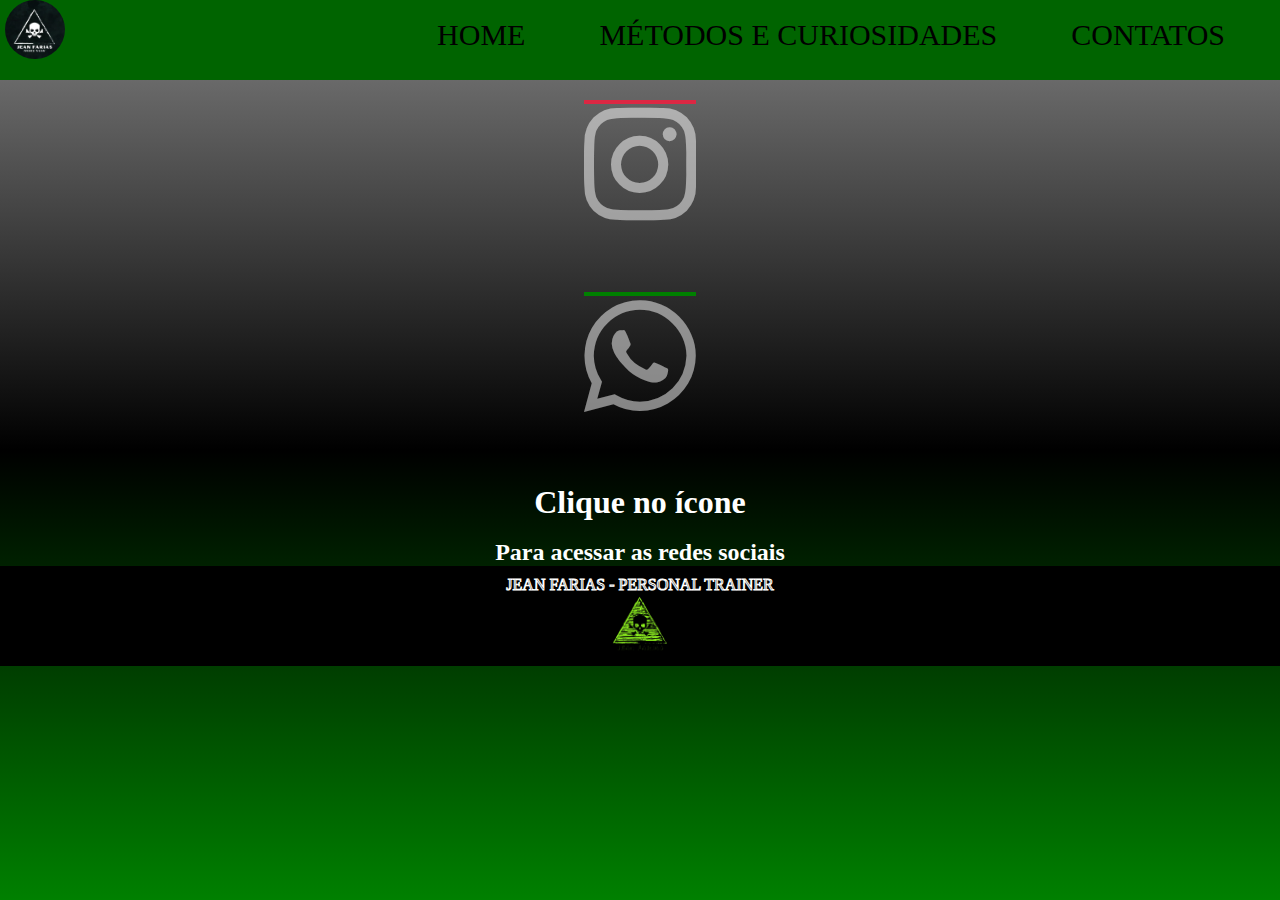
<file: JeanFPersonal/contact.html>
<!DOCTYPE html>
<html lang="en">
<head>
    <meta charset="UTF-8">
    <meta http-equiv="X-UA-Compatible" content="IE=edge">
    <meta name="viewport" content="width=device-width, initial-scale=1.0">
    <link rel="stylesheet"  type="text/css" href="contact.css">
    <link rel="stylesheet" href="https://cdnjs.cloudflare.com/ajax/libs/font-awesome/6.2.1/css/all.min.css">
    <title>Jean Farias - Personal trainer</title>
</head>
<body>
<div class="container">
    <nav>
        <input type="checkbox" id="check">
        <label for="check" class="checkbtn">
            <i class="fas fa-bars"></i>
        </label>
        <div id="menu">
            <a href="./index.html">HOME</a>
            <a href="./metodologia.html">MÉTODOS E CURIOSIDADES</a>
            <a href="./contact.html">CONTATOS</a>
        </div>
       <img src="./img/logo3.png" class="logo">
        <div id="corpo">
            <div align="center">
            <ul>
                <li><a href="https://www.instagram.com/jeanfariaspersonal/" target="_blank" ><i class="fa-brands fa-instagram"></i></a>
                </li>
                <li><a href="https://api.whatsapp.com/send/?phone=5521980301104&text&type=phone_number&app_absent=0" target="_blank"><i class="fa-brands fa-whatsapp"></i></a>
                </li>
            </ul>
    
            <h1>Clique no ícone</h1> <br>
            <h2>Para acessar as redes sociais</h2> 
        </div>  
</div>
</body>
<footer>JEAN FARIAS - PERSONAL TRAINER<br>
    <img src="./img/logo2.jpg" width="90px" >
</footer>
</html>
</file>
<file: JeanFPersonal/contact.css>
*{
    margin: 0;
    padding: 0;
    box-sizing: content-box;
    
}
body{
    justify-content: center;
    align-items: center;
    height: 100vh;
    background: linear-gradient(grey, black, green);
}
nav{
    background: darkgreen;
    height: 80px;
    width: 100%;
    padding: auto;
}
#corpo{
    background-size: 100%;
    min-height:400px;
    padding: 100px 0 0 0;
}
.logo{
    float: left;
    border-radius: 100%;
    width: 60px;
    padding: 0 5px;
    line-height: 80px;
    position: fixed left top;
}


#menu{
    margin-right: 20px;
    float: right;
}
#menu a {
    padding: 15px 30px;
    text-decoration: none;
    color: black;
    font-size: 30px;
    transition: 0.7s ease;
    display: inline-block;
    line-height: 30px;
    margin: 5px 5px;
    text-transform: uppercase;
}   

#menu a:hover{
    background-color: black;
    color: white;
    transition: .5s;
}
.checkbtn { 
    font-size: 30px;
    color: black;
    float: right;
    line-height: 80px;
    margin-right: 40px;
    cursor: pointer;
    display: none;
}
#check{
    display: none;
}
@media(max-width: 858px){
    .checkbtn {
        display: block;
    }
    #menu{
        position: fixed;
        background: linear-gradient(darkgreen , black);
        top: 80px;
        left: -100%;
        height: 100vh;
        width: 100%;
        text-align: center;
        transition: all .5s;
    }
    #menu a{
        display: block;
        margin: 50px 0;
        line-height: 30px;
    }
    #menu a{
        font-size: 30px;
    }
    #menu a:hover{
        background: black;
        color: white;
    }
    #check:checked ~ #menu{
       left: 0;
    }
    #check:checked ~ #corpo {
        visibility: hidden;
    }
    
}
footer{
    clear: both;
    background-color: black;
    height: 80px;
    -webkit-text-stroke: 1px white;
    text-align: center;
    padding: 10px;
}
h1,h2, h3, p{
    font-family: Georgia, 'Times New Roman', Times, serif;
    color: white;   
}


ul{
  position: relative;
   align-items: center;  
   display: inline-block;
}
ul li{
    position: relative;
    list-style: none;
    margin: 0 60px 60px;
    cursor: pointer;
    
}
ul li a{
    text-decoration: none;
}
ul li a .fa-brands{
    font-size: 8em;
    color:rgba(255, 255, 255, 0.5);
    overflow: hidden;
}
ul li a::before{
    font-family: "FontAwesome";
    position: absolute;
    top: 0;
    left: 0;
    font-size: 8rem;
    height: 0;
    overflow: hidden;
    transition: 0.5s ease-in-out;
}
ul li:nth-child(1) a::before{
    content: "\f16d";
    background-image:linear-gradient(45deg, #f09433 0%, #e6683c 25%, #dc2743 50%,#cc2360 75%,#bc1888 100% );
    -webkit-background-clip: text;
    -webkit-text-fill-color: transparent;
    border-bottom: 4px solid #dc2743;
}
ul li:nth-child(2) a::before{
    content: "\f232";
    color: green;
    border-bottom: 4px solid green;
}
ul li:hover a::before{
    height: 100%;
    filter: drop-shadow(0 0 7px green)
}
</file>
